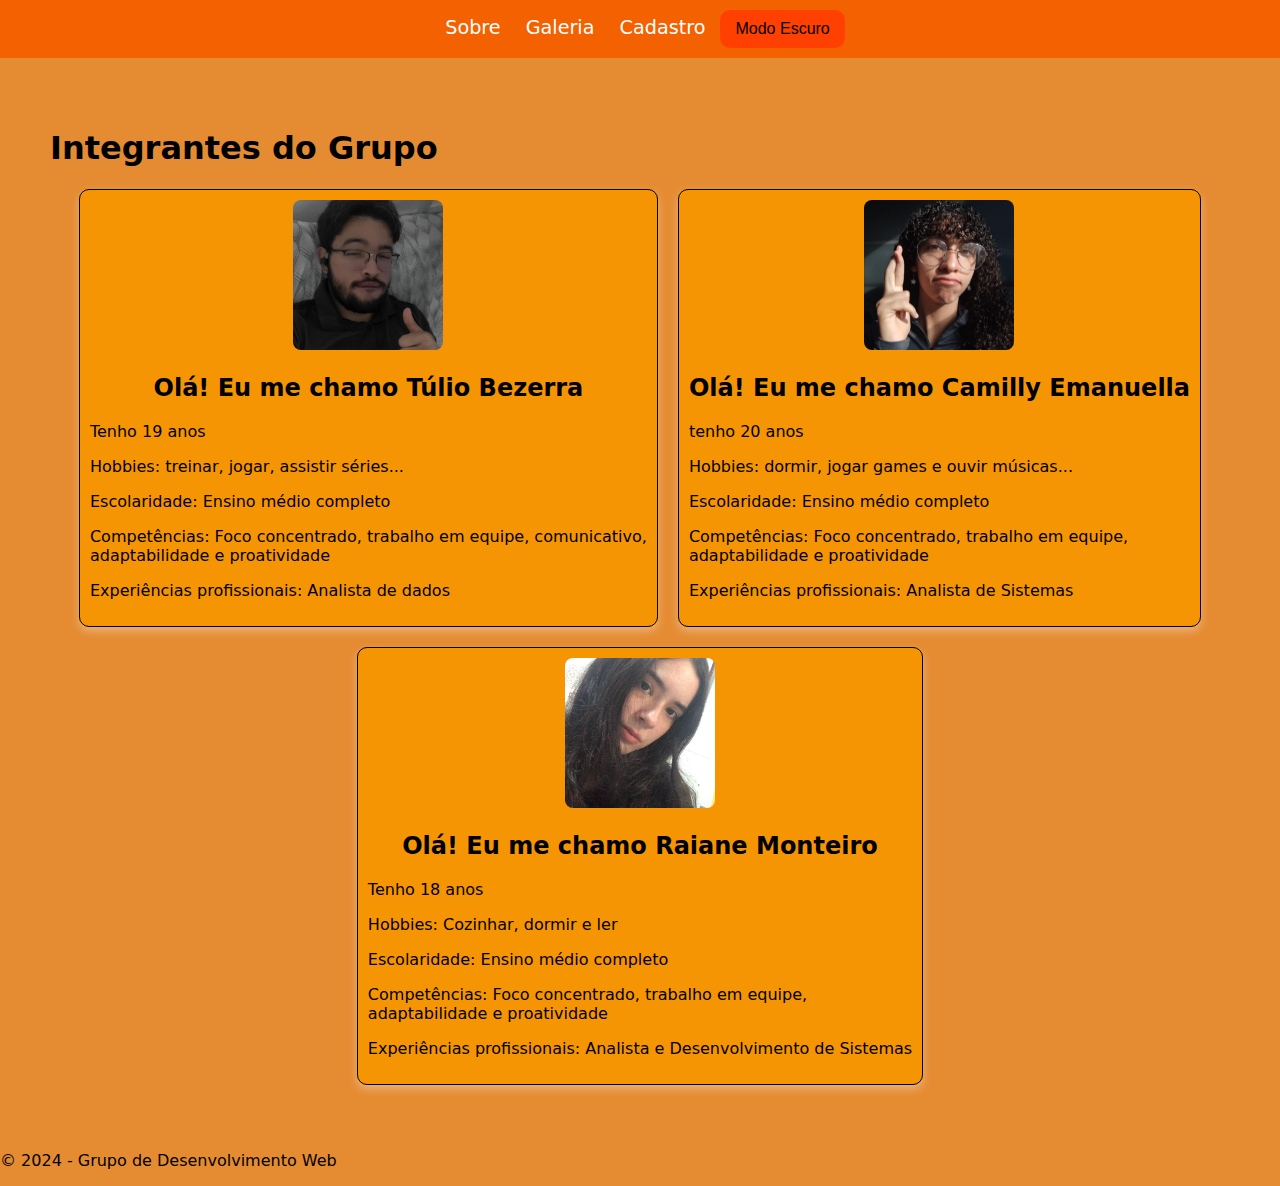
<file: index.html>
<!DOCTYPE html>
<html lang="pt-BR">
<head>
    <meta charset="UTF-8">
    <meta name="viewport" content="width=device-width, initial-scale=1.0">
    <title>Apresentação do Grupo</title>
    <link rel="stylesheet" href="src/style/style.css">
    <link rel="stylesheet" href="src/style/botao.css">
</head>
<body>
    <header>
        <nav>
            <a href="index.html">Sobre</a>
            <a href="galeria.html">Galeria</a>
            <a href="cadastro.html">Cadastro</a>
            <button id="dark-mode-toggle">Modo Escuro</button>
        </nav>
    </header>
    <main>
        <h1>Integrantes do Grupo</h1>
        <section>
            <article>
                <img src="fotos/eu.jpg" alt="Foto do Integrante 1">
                <h2> Olá! Eu me chamo Túlio Bezerra</h2>
                <p>Tenho 19 anos</p>
                <p>Hobbies: treinar, jogar, assistir séries...</p>
                <p>Escolaridade: Ensino médio completo</p>
                <p>Competências: Foco concentrado, trabalho em equipe, comunicativo, <br>adaptabilidade e proatividade</p>
               <p>Experiências profissionais: Analista de dados</p>
            </article>
            
            <article>
                <img src="fotos/Cami.jpg" alt="Foto do Integrante 2">
                <h2>Olá! Eu me chamo Camilly Emanuella</h2>
                <p>tenho 20 anos</p>
                <p>Hobbies: dormir, jogar games e ouvir músicas...</p>
                <p>Escolaridade: Ensino médio completo</p>
                <p>Competências: Foco concentrado, trabalho em equipe, <br>
                adaptabilidade e proatividade</p>
                <p>Experiências profissionais: Analista de Sistemas</p>
                
            </article>

            <article>
                <img src="fotos/Raiane.jpg" alt="Foto do Integrante 3">
                <h2>Olá! Eu me chamo Raiane Monteiro</h2>
                <p>Tenho 18 anos</p>
                <p>Hobbies: Cozinhar, dormir e ler</p>
                <p>Escolaridade: Ensino médio completo</p>
                <p>Competências: Foco concentrado, trabalho em equipe, <br>adaptabilidade e proatividade</p>
                <p>Experiências profissionais: Analista e Desenvolvimento de Sistemas</p>
                
               
            </article>

           
        </section>
    </main>
   

    <footer>
        <div>
            <span>
                <p>&copy; 2024 - Grupo de Desenvolvimento Web</p>
            </span>
            
        </div>
        
    </footer>

   
    <script src="src/javascript/script.js"></script>
</body>
</html>
</file>
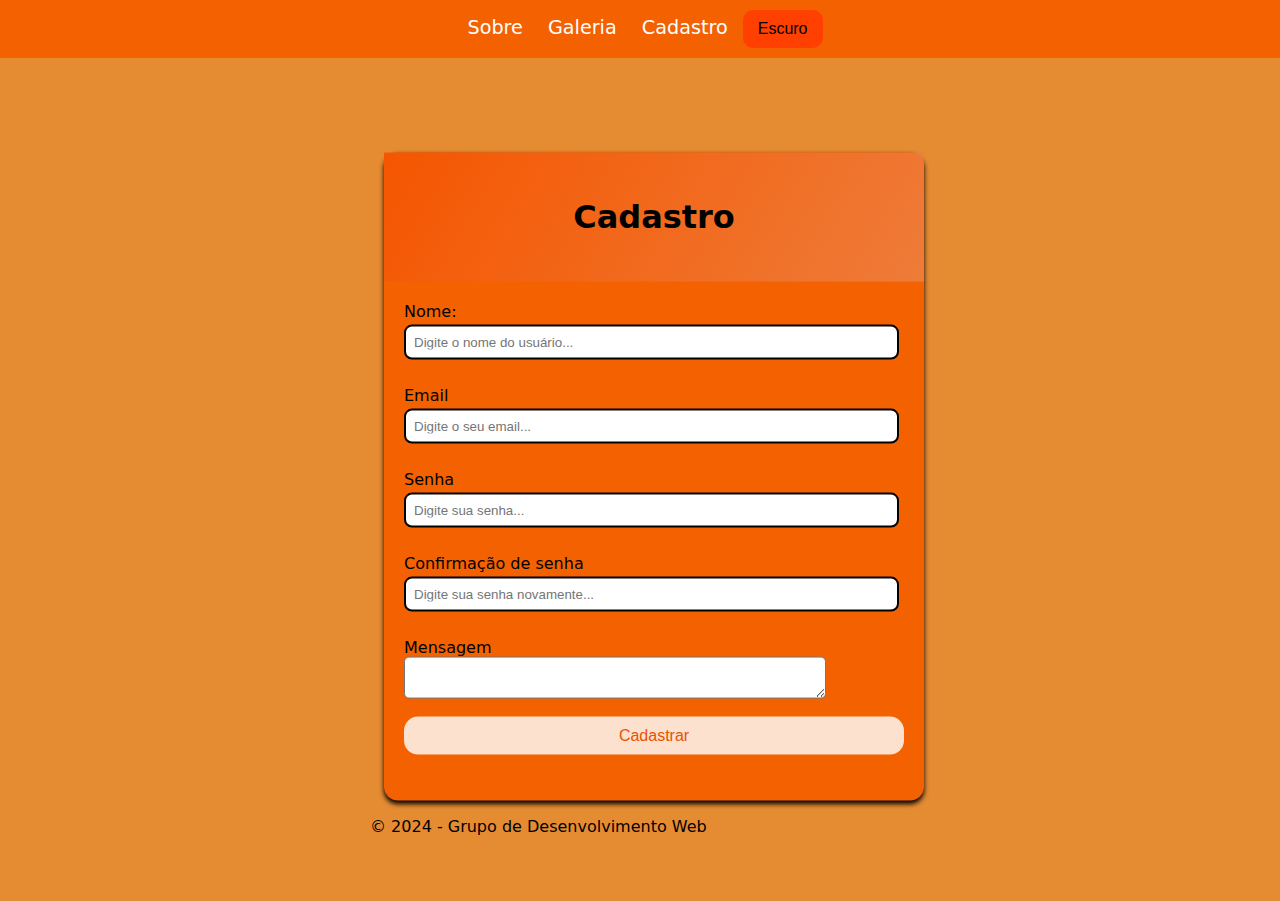
<file: cadastro.html>
<!DOCTYPE html>
<html lang="pt-BR">
<head>
    <meta charset="UTF-8">
    <meta name="viewport" content="width=device-width, initial-scale=1.0">
    <title>Cadastro</title>
    <link rel="stylesheet" href="src/style/style.css">
    <link rel="stylesheet" href="src/style/botao.css">
    <link rel="stylesheet" href="src/style/cadastro.css">
</head>
<body>
    <header>
        <nav>
            <a href="index.html">Sobre</a>
            <a href="galeria.html">Galeria</a>
            <a href="cadastro.html">Cadastro</a>
            <button id="dark-mode-toggle">Escuro</button>
        </nav>
    
         
 
</header>

    <main>
        <div class="container">
            <section class="header">
                <h1>Cadastro</h1>
            </section>
           
        <form id="formulario" class="form">
            <div class="form-content">
                <label for="nome">Nome:</label>
                <input type="text" 
                id="nome" 
                name="nome" required
                placeholder="Digite o nome do usuário...">
                <a>Aqui vai a mensagem de erro...</a>
            </div>


            <div class="form-content">
              <label for="email">Email</label>
              <input type="email" required
              id="email"
              placeholder="Digite o seu email...">
              <a>Aqui vai a mensagem de erro...</a>
            </div>


            <div class="form-content">
                <label for="password">Senha</label>
                <input type="password" required
                id="password"
                placeholder="Digite sua senha...">
                <a>Aqui vai a mensagem de erro...</a>

            </div>


            <div class="form-content">
                <label for="password-confirmation">Confirmação de senha</label>
                <input type="password" 
                id="password-confirmation"
                placeholder="Digite sua senha novamente...">
                <a>Aqui vai a mensagem de erro...</a>

            </div>
            <div>
                <label for="experiencia">Mensagem</label>
                <textarea row="6"style="width: 26em" name="experiencia" id="experiencia"></textarea>
            </div>
            <div class="form-content">
            <button type="submit">Cadastrar</button>
            </div>

        </form>

        </div>
        
    
    <footer>
        <p>&copy; 2024 - Grupo de Desenvolvimento Web</p>
    </footer>
    <script src="src/javascript/script.js"></script>
</main>
    
</body>     

</html>
</file>
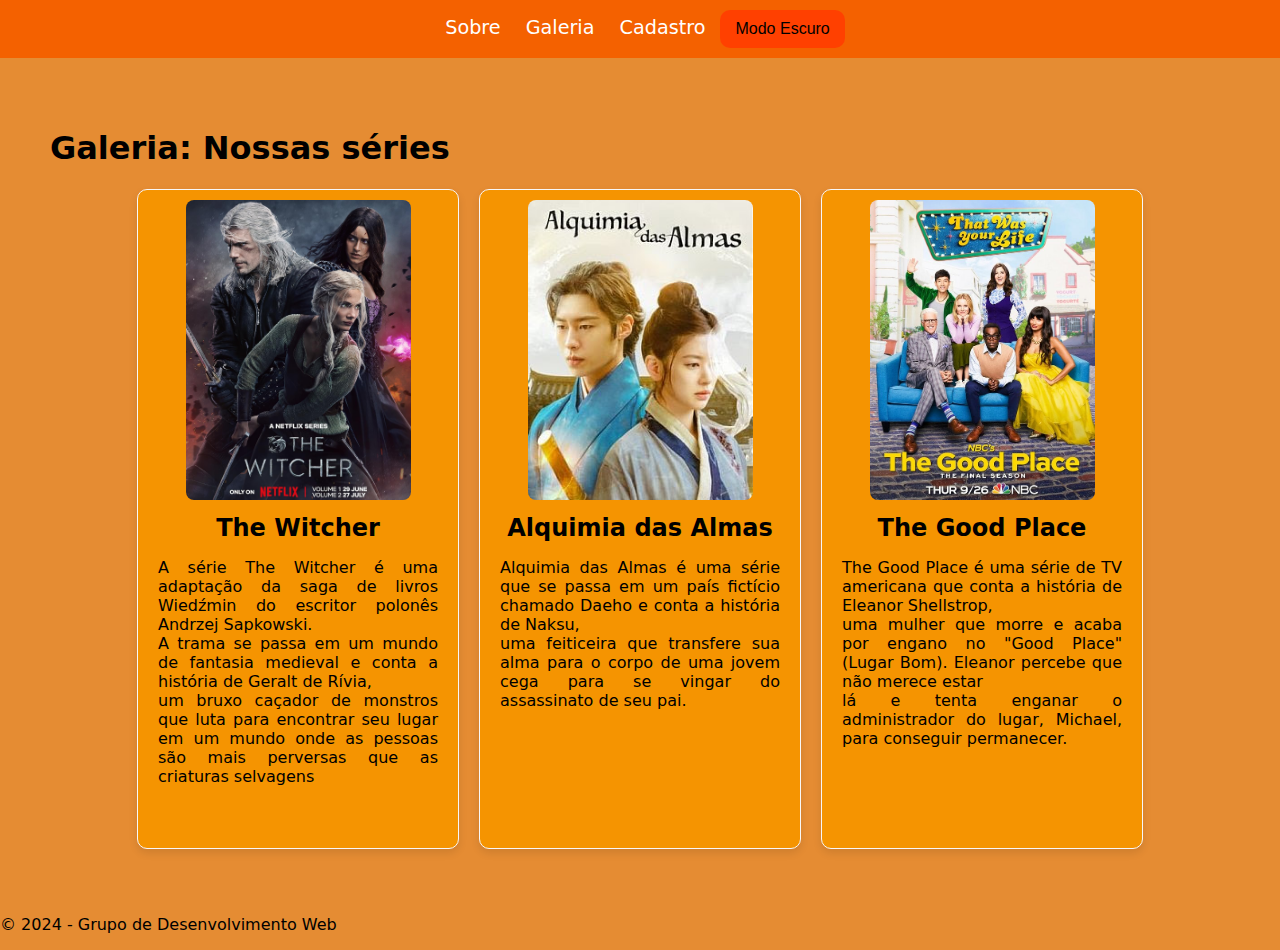
<file: galeria.html>
<!DOCTYPE html>
<html lang="pt-BR">
<head>
    <meta charset="UTF-8">
    <meta name="viewport" content="width=device-width, initial-scale=1.0">
    <title>Galeria - Nossos Interesses</title>
    <link rel="stylesheet" href="src/style/style.css">
    <link rel="stylesheet" href="src/style/botao.css">
</head>
<body>
    <header>
        <nav>
            <a href="index.html">Sobre</a>
            <a href="galeria.html">Galeria</a>
            <a href="cadastro.html">Cadastro</a>
            <button id="dark-mode-toggle">Modo Escuro</button>
        </nav>
    </header>
    <main>
        <h1>Galeria: Nossas séries</h1>
        <section id="W">
            <!-- Card de The Witcher -->
            <article class="card" onmouseover="mostraDetalhes(0)" onmouseleave="escondeDetalhes(0)">
                <img src="Fotos da Galeria/The Wtcher.jpg" alt="The Witcher">
                <h2>The Witcher</h2>
                <p>
                    A série The Witcher é uma adaptação da saga de livros Wiedźmin do escritor polonês Andrzej Sapkowski. <br>
                    A trama se passa em um mundo de fantasia medieval e conta a história de Geralt de Rívia,  <br>
                    um bruxo caçador de monstros que luta para encontrar seu lugar em um mundo onde as pessoas são mais perversas que as criaturas selvagens
                </p>
                <p></p>
            </article>
            
            <!-- Card de Alquimia das Almas -->
            <article class="card" onmouseover="mostraDetalhes(1)" onmouseleave="escondeDetalhes(1)">
                <img src="Fotos da Galeria/Alquimia das Almas.jpg" alt="Alquimia das Almas">
                <h2>Alquimia das Almas</h2>
                <p>
                    Alquimia das Almas é uma série que se passa em um país fictício chamado Daeho e conta a história de Naksu, <br>
                    uma feiticeira que transfere sua alma para o corpo de uma jovem cega para se vingar do assassinato de seu pai.
                </p>
                <p></p>
            </article>

            <!-- Card de The Good Place -->
            <article class="card" onmouseover="mostraDetalhes(2)" onmouseleave="escondeDetalhes(2)">
                <img src="Fotos da Galeria/The Good Place.jpg" alt="The Good Place">
                <h2>The Good Place</h2>
                <p>
                    The Good Place é uma série de TV americana que conta a história de Eleanor Shellstrop, <br> 
                    uma mulher que morre e acaba por engano no "Good Place" (Lugar Bom). Eleanor percebe que não merece estar <br>
                    lá e tenta enganar o administrador do lugar, Michael, para conseguir permanecer.
                </p>
                <p></p>
            </article>
        </section>
    </main>
    <footer>
        <p>&copy; 2024 - Grupo de Desenvolvimento Web</p>
    </footer>
    <script src="src/javascript/script.js"></script>
</body>
</html>
</file>
<file: src/style/style.css>
body {
    font-family: system-ui;
    margin: 0;
    padding: 0;
    background-color: #e58c33;
}

article p {
    text-align: justify;
}

header{
    background-color: #f46100;
    color: rgb(255, 255, 255);
    text-align: center;
    padding: 10px;
    
}


nav a {
    margin: 0 10px;
    text-decoration: none;
    color: rgb(255, 255, 255);
    font-size: 1.2em;
}

main {
    padding: 50px;
}

section {
    display: flex;
    flex-wrap: wrap;
    justify-content: center;
    gap: 20px;
}

.card, article {
    background-color: #f69503;
    border: 1px solid #000000;
    border-radius: 10px;
    padding: 10px;
    text-align: center;
    box-shadow: 0px 4px 8px rgba(255, 255, 255, 0.34);
    transition: transform 0.3s;
    
}

.card:hover, article:hover {
    transform: scale(1.05);
}

img {
    width: 150px; /* Largura fixa */
    height: 150px; /* Altura fixa */
    object-fit: cover; /* Mantém a proporção da imagem */
    border-radius: 8px; /* Opcional: cantos arredondados */
    transition: transform 0.3s; /* Adiciona uma animação ao passar o mouse */
}

img:hover {
    transform: scale(1.05); /* Aumenta levemente o tamanho ao passar o mouse */
}

/* Cartões e artigos no modo escuro */
.dark-mode article, 
.dark-mode .card {
    background-color: #000000; /* Fundo mais escuro */
    color: #75727211; /* Texto claro */
    border: 1px solid #030303; /* Borda visível */
}

/* Links no modo escuro */
.dark-mode nav a {
    color: #f0ebeb; /* Links visíveis */
}

/* Botão no modo escuro */
.dark-mode #dark-mode-toggle {
    background-color: #5d5c5c;
    color: #f58403;
}

/* Estilos para a galeria */
#g {
    display: flex;
    flex-wrap: wrap;
    justify-content: center;
    gap: 20px;
    padding: 20px;
}

.card {
    background-color: #f59401;
    border: 1px solid #f8f7f7;
    border-radius: 10px;
    width: 300px;
    text-align: center;
    box-shadow: 0px 4px 8px rgba(0, 0, 0, 0.1);
    transition: transform 0.3s, background-color 0.3s;
    overflow: hidden;
}

.card img {
    width: 75%;
    height: 300px;
    object-fit: cover;
}

.card h2 {
    font-size: 1.5em;
    margin: 10px 0;
}

.card p {
    padding: 0 10px 10px;
    font-size: 1em;
    color: #000000;
}

.card:hover {
    transform: scale(1.05);
    background-color: #fffefe;
    
}
textarea{
    font-family: sans-serif;
    font-size: 1em;
    color: #59429d;
    border-radius: 5px;
}
</file>
<file: src/style/botao.css>
/* Estilos para o modo escuro */
.dark-mode {
    background-color: #333;
    color: #f9f9f9;
}

/* Estilos específicos para o cabeçalho e rodapé no modo escuro */
.dark-mode header,
.dark-mode footer {
    background-color: #0e0d0d;
    color: #f9f9f9;
}

/* Links no modo escuro */
.dark-mode nav a {
    color: #f9f9f9;
}

/* Botão de alternância */
#dark-mode-toggle {
    padding: 10px 15px;
    font-size: 1em;
    background-color: #ff4000;
    color: #000000;
    border: none;
    border-radius: 10px;
    cursor: pointer;
    transition: background-color 0.3s;
}

#dark-mode-toggle:hover {
    background-color: #ffffff;
}

/* Estilo global para o texto no modo escuro */
.dark-mode h1, 
.dark-mode h2, 
.dark-mode p, 
.dark-mode label, 
.dark-mode a {
    color: #f9f9f9; /* Cor clara para contraste */
}

/* Estilos para o formulário no modo escuro */
.dark-mode input, 
.dark-mode textarea, 
.dark-mode button {
    background-color: #444; /* Fundo escuro */
    color: #f9f9f9; /* Texto claro */
    border: 1px solid #666; /* Borda para destaque */
}

.dark-mode input::placeholder, 
.dark-mode textarea::placeholder {
    color: #ccc; /* Placeholder mais claro */
}
</file>
<file: src/style/cadastro.css>
main{
    margin: auto;
    position: absolute;
    transform: translate(-50%, -50%);
    top: 55%;
    left: 50%;
}
.container{
    background-color:#f46100;
    border-radius: 14px;
    margin: 14px;
    max-width: 600px;
    width: 100%;
    box-shadow: 0 3px 5px rgba(0, 0, 0.3);
}
.header{
    background: linear-gradient(120deg, #f55600 0%, #ec854dbc 100%);
    padding: 24px;
    text-align: center;
    color:rgb(0, 0, 0);
}
.form{
    padding: 20px;
    
}
.form-content{
    margin-bottom: 8px;
    padding-bottom: 18px;
    position: relative;
    justify-content: center;
}
.form-content label{
    display: inline-block;
    margin-bottom: 4px;
}
.form-content input{
   display: block;
   width: 95%;
   border-radius: 8px;
   padding: 8px;
   border: 2px solid ;
   
}
.form-content a{
    position: absolute;
    bottom: -8px;
    left: 0;
    visibility: hidden;
}
.form-content button{
    background-color: #fefefdd0;
    color: #e95200;
    width: 100%;
    border-radius: 14px;
    padding: 10px;
    border: 0;
    font-size: 16px;
    cursor: pointer;
    margin-top: 14px;
}

.form-content.error input{
    border-color: red;
}
.form-content.error a{
    color: red;
    visibility: visible;
}
</file>
